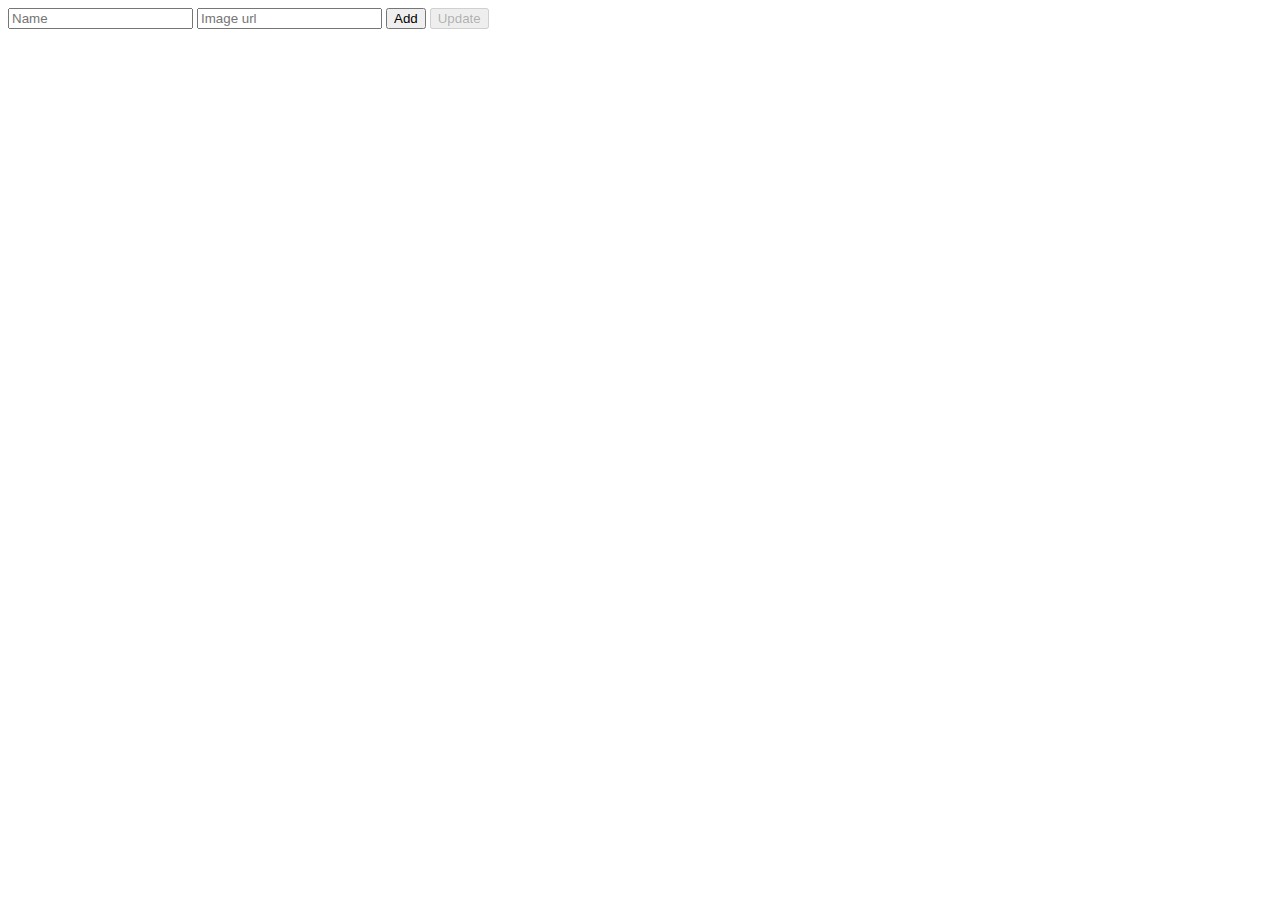
<file: laborator12/index.html>
<!DOCTYPE html>
<html lang="en">
<head>
    <meta charset="UTF-8">
    <meta name="viewport" content="width=device-width, initial-scale=1.0">
    <meta http-equiv="X-UA-Compatible" content="ie=edge">
    <link rel="stylesheet" href="style.css">
    <title>My dogs</title>
</head>
<body>
    <div>
        <input type="text" name="name" id="formName" placeholder="Name">
        <input type="text" name="url" id="formUrl" placeholder="Image url">
        <button type="button" id="addButton">Add</button>
        <button type="button" id="updateButton" disabled>Update</button>
    </div>
    <div id='list' class="list"></div>
    <script src="script.js"></script>
</body>
</html>
</file>
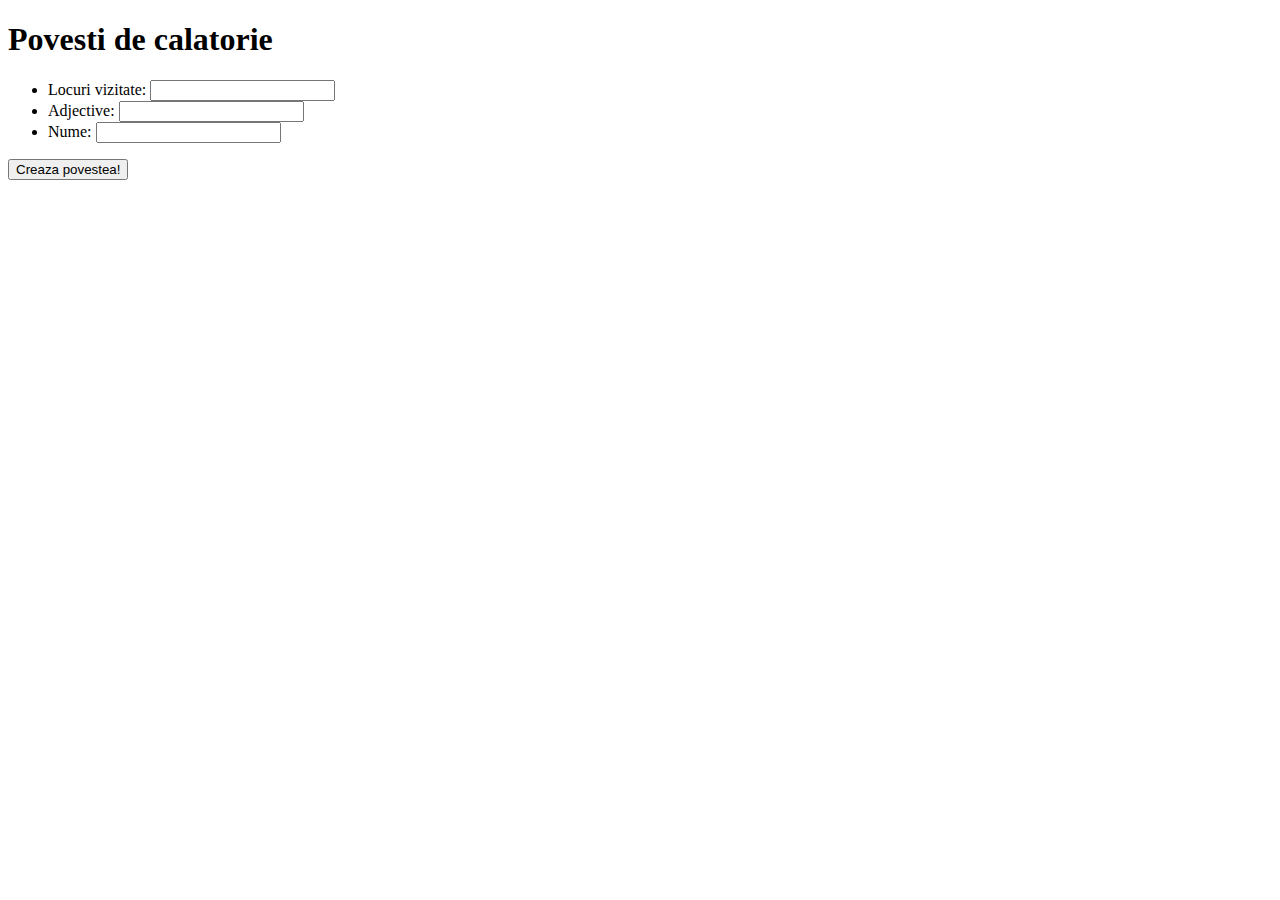
<file: laborator10/calatorii.html>
<!DOCTYPE html>
<html lang="en">
<head>
    <meta charset="UTF-8">
    <meta name="viewport" content="width=device-width, initial-scale=1.0">
    <meta http-equiv="X-UA-Compatible" content="ie=edge">
    <title>Document</title>
</head>
<body>

        <h1>Povesti de calatorie</h1>
        
         <ul>
          <li>Locuri vizitate: <input type="text" id="places">
          <li>Adjective: <input type="text" id="adjective">
          <li>Nume: <input type="text" id="person">
         </ul>
        
         <button id="story-button">Creaza povestea!</button>
        
         <div id="story"></div>
    
</body>

<script src="script.js"></script>
</html>
</file>
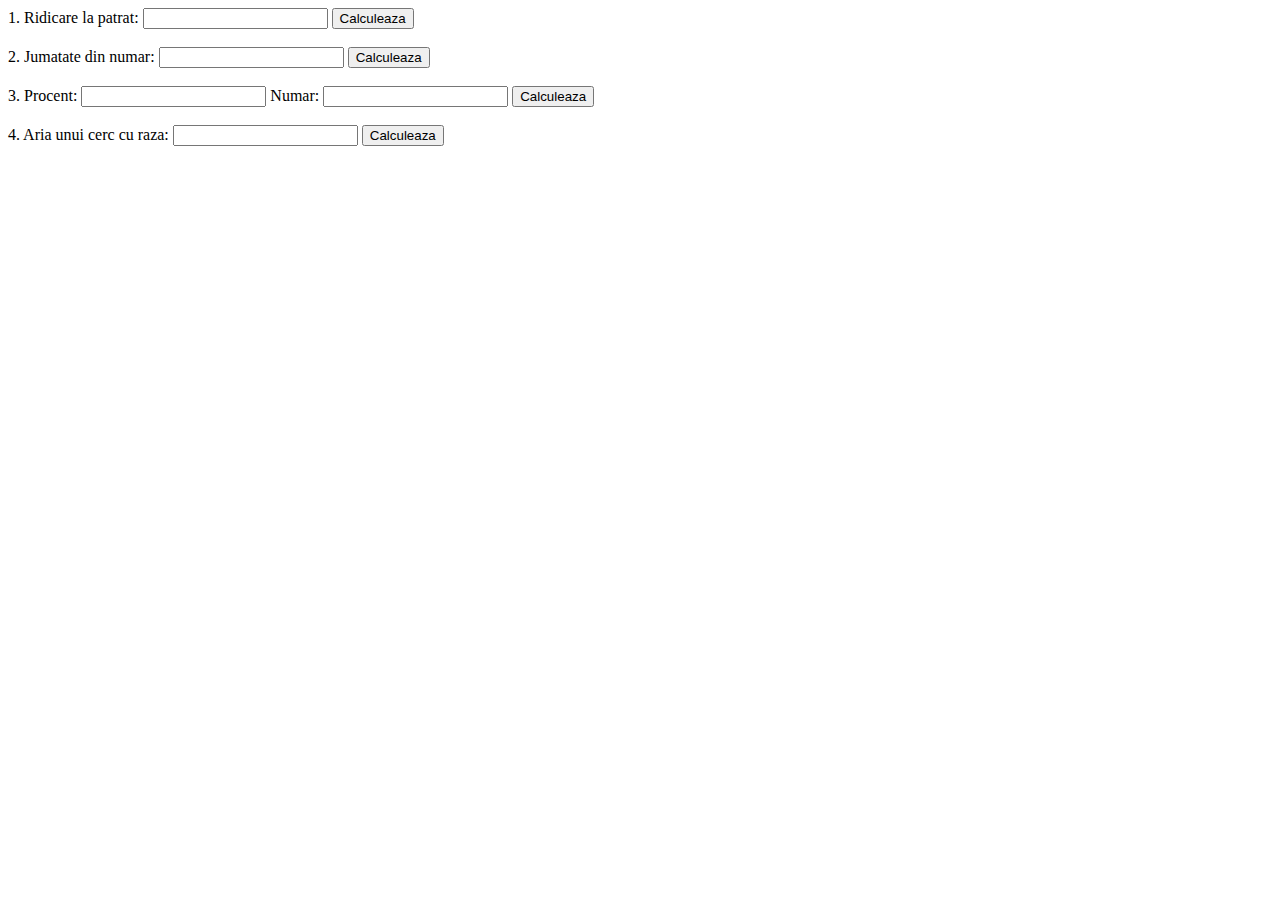
<file: laborator10/calculator.html>
<!DOCTYPE html>
<html lang="en">
<head>
    <meta charset="UTF-8">
    <meta name="viewport" content="width=device-width, initial-scale=1.0">
    <meta http-equiv="X-UA-Compatible" content="ie=edge">
    <title>Document</title>
</head>

<body>
        <label>1. Ridicare la patrat:
                <input type="number" id="square-input" size="2">
              </label>
              <button onclick = "ridicarePatrat()">Calculeaza</button>
              <br><br>
            
              <label>2. Jumatate din numar:
                <input type="number" id="half-input" size="2">
              </label>
              <button onclick = "jumatateNumar()">Calculeaza</button>
              <br><br>
            
              <label>
                3. Procent:
                <input type="number" id="percent1-input" size="2">
              </label>
              <label>
                Numar:
                <input type="number" id="percent2-input" size="2">
              </label>
              <button onclick = "procent()">Calculeaza</button>
              <br><br>
            
              <label>4. Aria unui cerc cu raza:
                <input type="number" id="area-input" size="2">
              </label>
              <button onclick = "arieCerc()">Calculeaza</button>
              <br><br>
              <div id="solution"></div>

           
</body>

<script src="script2.js"></script>
</html>
</file>
<file: laborator12/style.css>
.list {
    margin-top: 20px;
}
.list img {
    height: 150px;
}

.list > div {
    display: flex;
    align-items: center;
}
</file>
